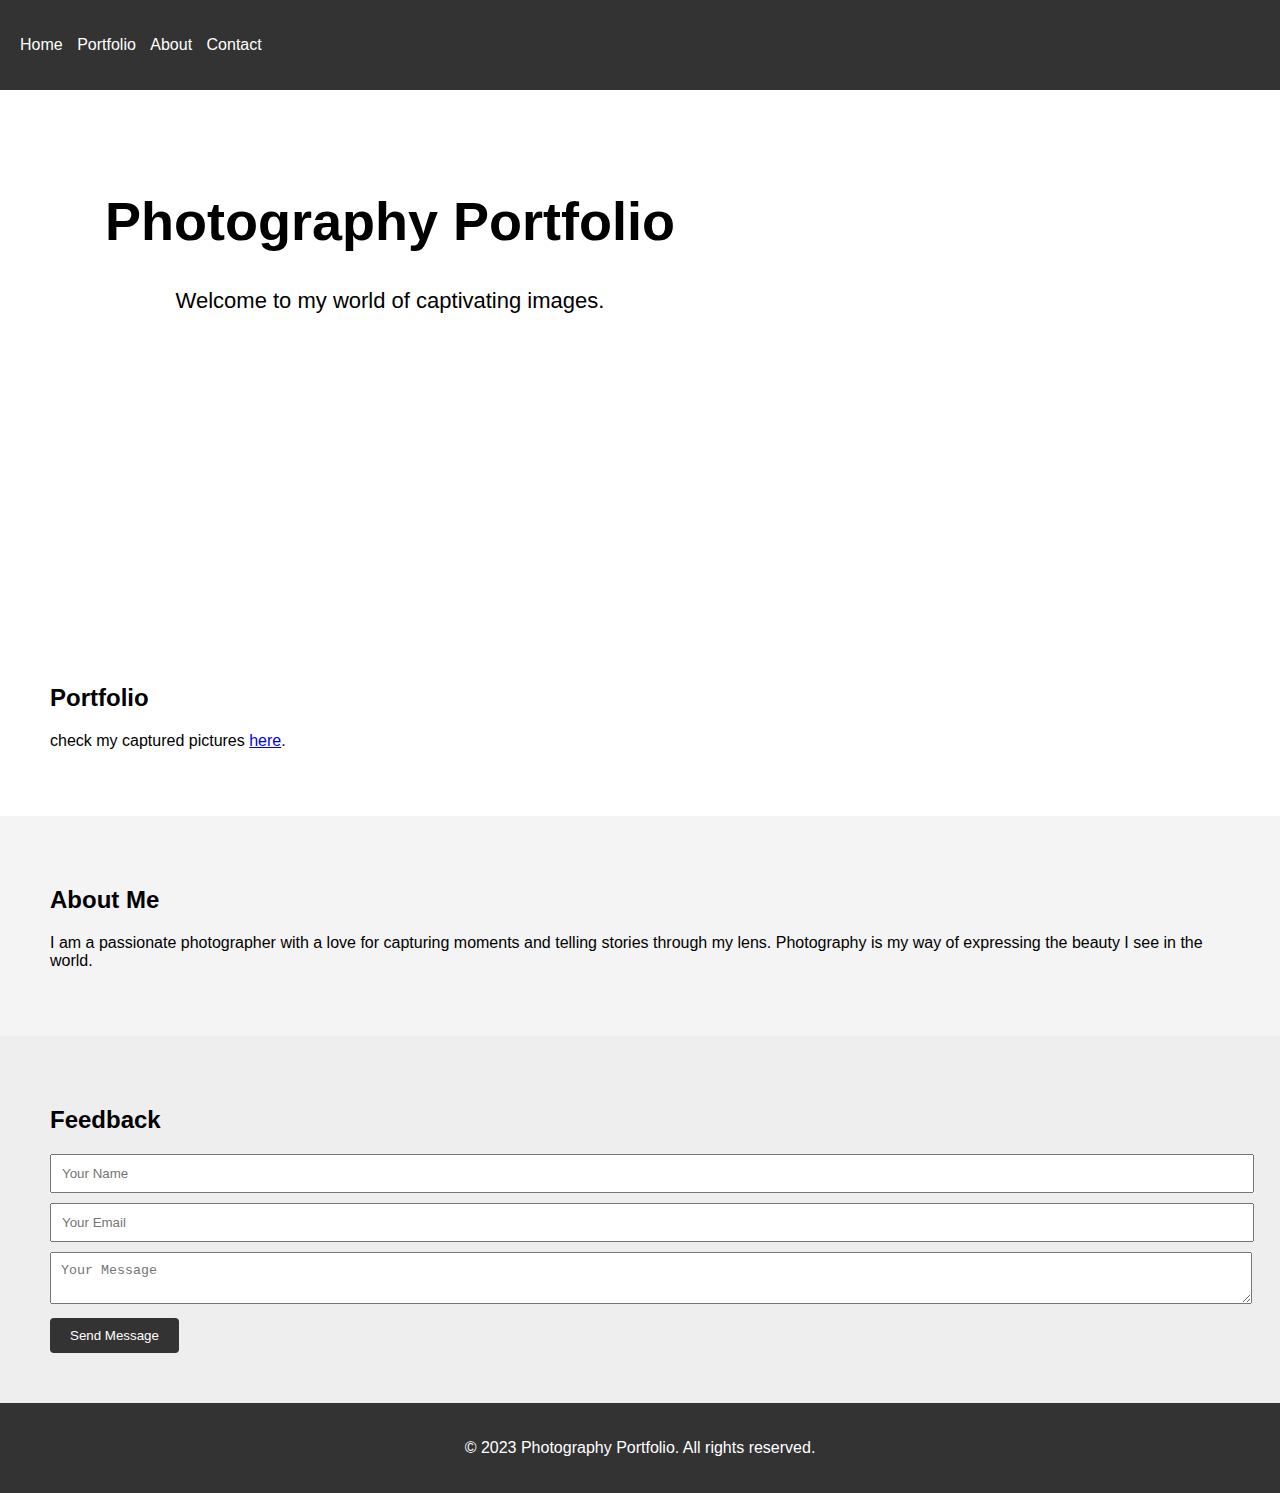
<file: index.html>
<!DOCTYPE html>
<html lang="en">
<head>
  <meta charset="UTF-8">
  <meta name="viewport" content="width=device-width, initial-scale=1.0">
  <title>Photography Portfolio</title>
  <link rel="stylesheet" href="styles.css">
</head>
<body>
  <header>
    <nav>
      <ul>
        <li><a href="#home">Home</a></li>
        <li><a href="#portfolio">Portfolio</a></li>
        <li><a href="#about">About</a></li>
        <li><a href="#contact">Contact</a></li>
      </ul>
    </nav>
  </header>

  <section id="home">
    <h1>Photography Portfolio</h1>
    <p class="para">Welcome to my world of captivating images.</p>
  </section>

  <section id="portfolio">
    <h2>Portfolio</h2>
    <p>check my captured pictures <a href="portfolio.html">here</a>.</p>
    
  </section>

  <section id="about">
    <h2>About Me</h2>
    <p>I am a passionate photographer with a love for capturing moments and telling stories through my lens. Photography is my way of expressing the beauty I see in the world.</p>
  </section>

  <section id="contact">
    <h2>Feedback</h2>
    <form>
      <input type="text" placeholder="Your Name">
      <input type="email" placeholder="Your Email">
      <textarea placeholder="Your Message"></textarea>
      <button type="submit" class="btn">Send Message</button>
    </form>
  </section>

  <footer>
    <p>&copy; 2023 Photography Portfolio. All rights reserved.</p>
  </footer>
</body>
</html>
</file>
<file: styles.css>
/* Global Styles */
body {
  font-family: Arial, sans-serif;
  margin: 0;
  padding: 0;
}

.container {
  max-width: 960px;
  margin: 0 auto;
  padding: 20px;
}

/* Header Styles */
header {
  background-color: #333;
  color: #fff;
  padding: 20px;
}

nav ul {
  list-style: none;
  padding: 0;
}

nav ul li {
  display: inline;
  margin-right: 10px;
}

nav ul li a {
  color: #fff;
  text-decoration: none;
}

/* Home Section Styles */
#home {
  background-image: url('https://iso.500px.com/wp-content/uploads/2021/08/Hobby-photographer-waiting-for-beautiful-sunset-By-Jarom%C3%ADr-Chalabala-2.jpg');
  background-size: cover;
  
  background-position: center;
  color: #000000;
  text-align: center;

  padding: 100px 0;
  
}
.para{
  margin-right: 500px;
  margin-bottom: 200px;
  font-size: 22px;
}

h1 {
  margin-top: 0;
  margin-right: 500px;
  font-size: 54px;
}


/* Portfolio Section Styles */
#portfolio {
  padding: 50px;
}

.gallery {
  display: grid;
  grid-template-columns: repeat(auto-fit, minmax(300px, 1fr));
  grid-gap: 20px;
}

.photo img {
  width: 100%;
  height: auto;
}

/* About Section Styles */
#about {
  background-color: #f4f4f4;
  padding: 50px;
}

/* Contact Section Styles */
#contact {
  background-color: #eee;
  padding: 50px;
}

form input,
form textarea {
  width: 100%;
  margin-bottom: 10px;
  padding: 10px;
}

form button {
  padding: 10px 20px;
  background-color: #333;
  color: #fff;
  text-decoration: none;
  border-radius: 4px;
  border: none;
}

/* Footer Styles */
footer {
  background-color: #333;
  color: #fff;
  padding: 20px;
  text-align: center;
}
</file>
